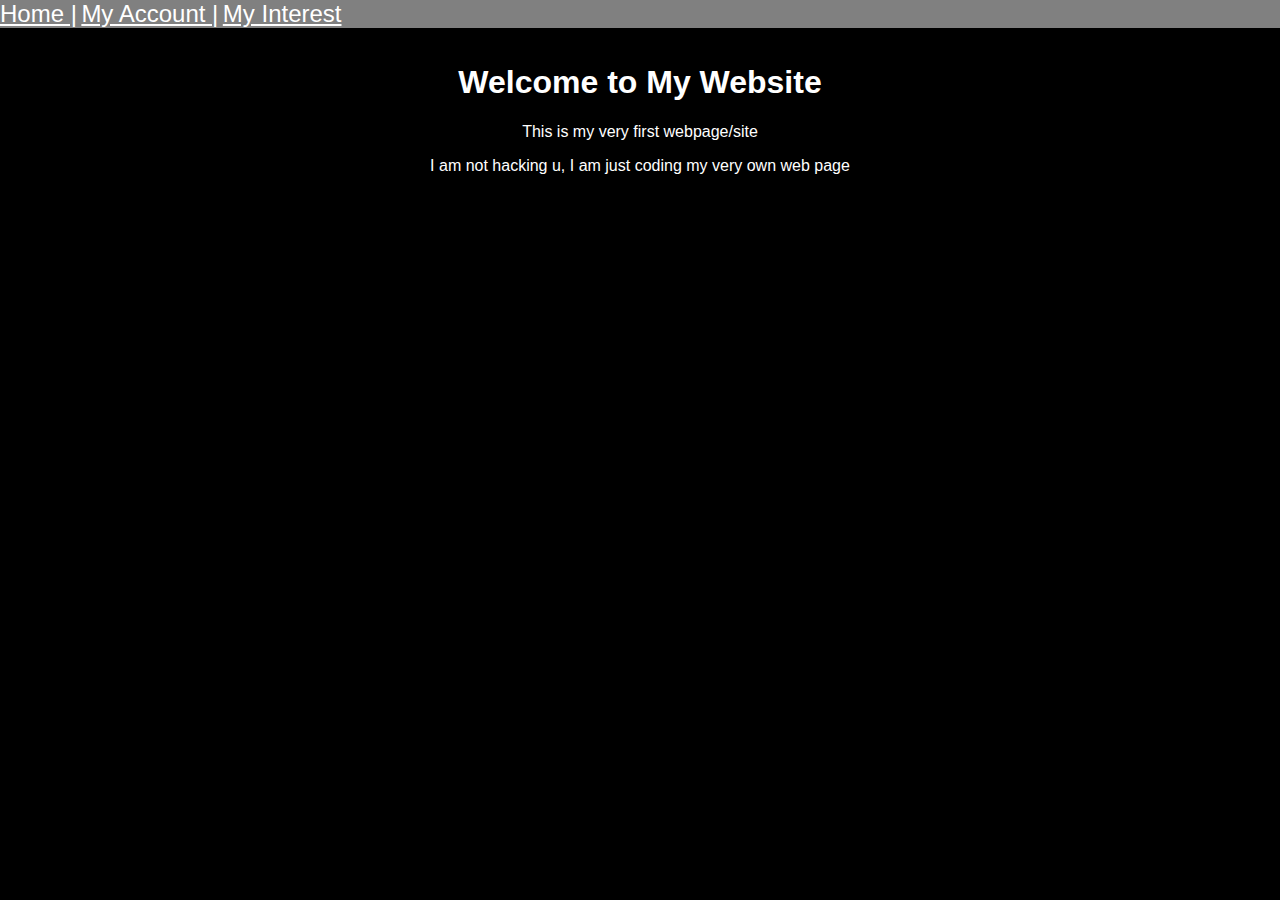
<file: index.html>
<!DOCTYPE html>
<html>
   <head>
     <title>I am me</title>
     <link rel="stylesheet" href="style.css"/>
   </head>
    <body>
     <div class="navigation">
         <ul>
             <li>
                 <a href="index.html">Home |</a>
             </li>
             <li>
                 <a href="myaccount.html">   My Account |</a>
             </li>
             <li>
                 <a href="myinterests.html">   My Interest</a>
             </li>
     </div>   
     <section class="hero-container">
         <h1>Welcome to My Website</h1>
         <p> This is my very first webpage/site</p>
         <p>I am not hacking u, I am just coding my very own web page</p>
         <br>
         <br>
         <br>
         <br>
         <br>
         <br>
         <br>
         <br>
         <br>
         <br>
         <br>
         <br>
         <br>
         <br>
         <br>
         <br>
         <br>
         <br>
         <br>
         <br>
         <br>
         <br>
         <br>
         <br>
         <br>
         <br>
         <br>
         <br>
         <br>
         <br>
         <br>
         <br>
     </section>
   </body>
</html>
</file>
<file: style.css>
img {
    width: 100%;
    height: auto;
}
body {
    margin: 0;
    font-family: sans-serif;
    background-color: black;
    color: white;
}
.hero-container {
    background-image: url("https://media2.giphy.com/media/GhGPnlp2Gl3TG/giphy.gif?cid=ecf05e478a66e49f1012db433ba137506d68bb4d5fb98f08&rid=giphy.gif");
    background-repeat: no-repeat;
    background-size: cover;
    padding: 15px;
    text-align: center;
}
.navigation {
   background-color: gray;
   text-align: left;
   margin: 0px;
}
.navigation ul {
    padding: 0px;
    margin: 0px;
    list-style-type: none;
}
.navigation ul li {
    display: inline;
}
.navigation ul li a {
    color: white;
    font-size: 24px;
}
.hockey {
    height: 500px;
    width: 500px;
}
</file>
